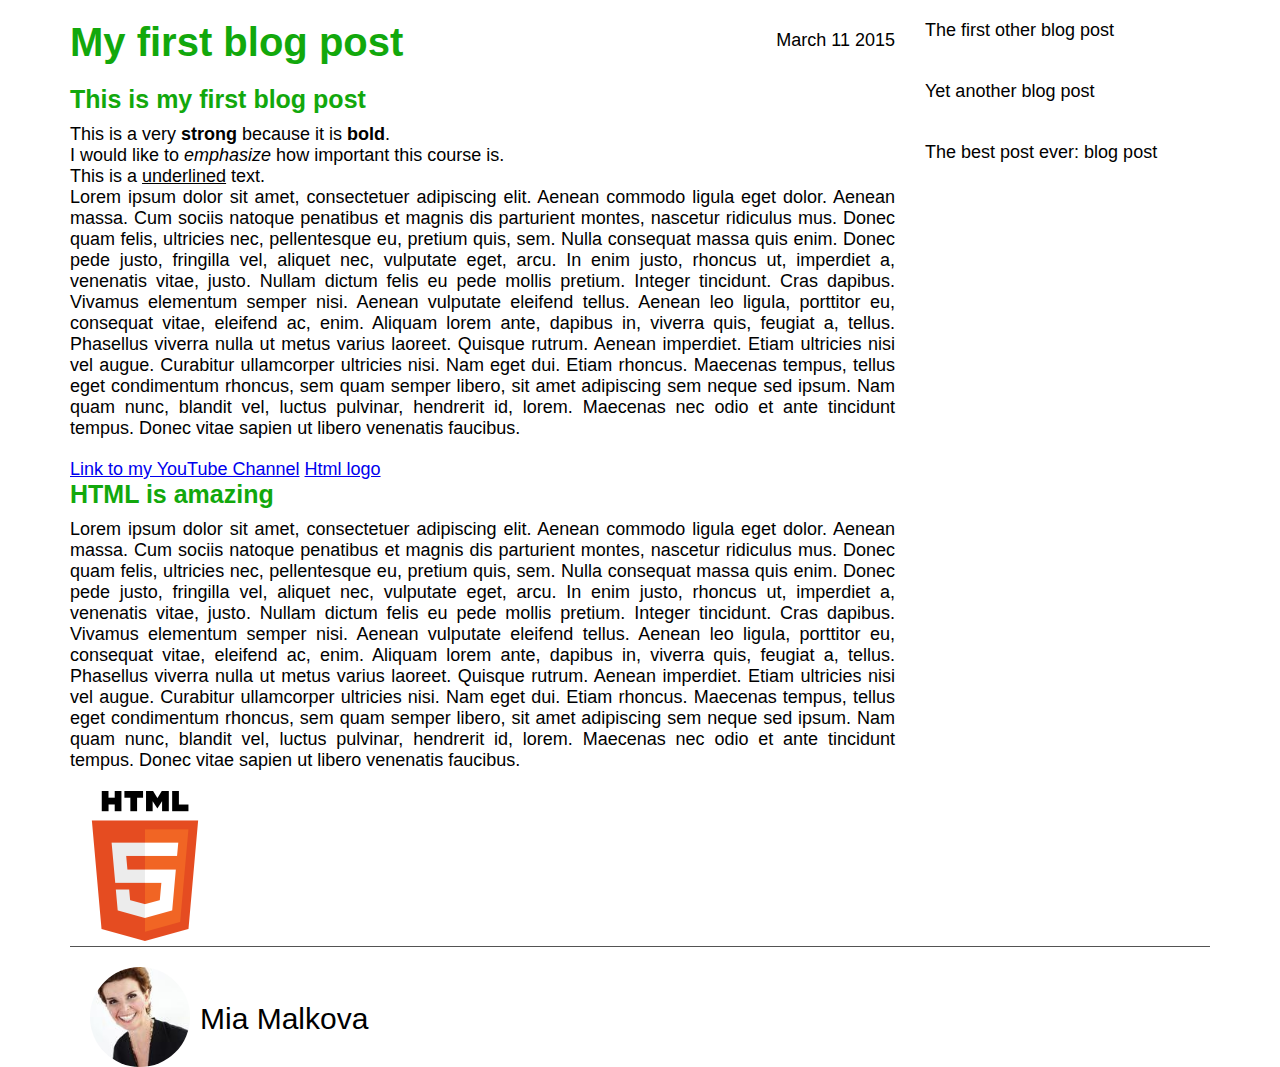
<file: E-COMMERCE WEBSITE/My Code/blog post/index.html>
<!DOCTYPE html>
<html>

    <head>
        <title>My first blog post</title>    
        <link rel="stylesheet" type="text/css" href="style.css">
    
    </head>
    
    <body>
        <div class="container">
            <div class="blog-post">
                <h1>My first blog post</h1>
                <p class="date">March 11 2015</p>
                <h2>This is my first blog post</h2>
                <p class="main-text">
                    This is a very <strong>strong</strong> because it is <strong>bold</strong>. <br>
                    I would like to <em>emphasize</em> how important this course is.<br>
                    This is a <u>underlined</u> text.<br>
                    Lorem ipsum dolor sit amet, consectetuer adipiscing elit. Aenean commodo ligula eget dolor. Aenean massa. Cum sociis natoque penatibus et magnis dis parturient montes, nascetur ridiculus mus. Donec quam felis, ultricies nec, pellentesque eu, pretium quis, sem. Nulla consequat massa quis enim. Donec pede justo, fringilla vel, aliquet nec, vulputate eget, arcu. In enim justo, rhoncus ut, imperdiet a, venenatis vitae, justo. Nullam dictum felis eu pede mollis pretium. Integer tincidunt. Cras dapibus. Vivamus elementum semper nisi. Aenean vulputate eleifend tellus. Aenean leo ligula, porttitor eu, consequat vitae, eleifend ac, enim. Aliquam lorem ante, dapibus in, viverra quis, feugiat a, tellus. Phasellus viverra nulla ut metus varius laoreet. Quisque rutrum. Aenean imperdiet. Etiam ultricies nisi vel augue. Curabitur ullamcorper ultricies nisi. Nam eget dui. Etiam rhoncus. Maecenas tempus, tellus eget condimentum rhoncus, sem quam semper libero, sit amet adipiscing sem neque sed ipsum. Nam quam nunc, blandit vel, luctus pulvinar, hendrerit id, lorem. Maecenas nec odio et ante tincidunt tempus. Donec vitae sapien ut libero venenatis faucibus.
                </p>
                
                <a href="https://www.youtube.com/RektyRowdy" target="_blank">Link to my YouTube Channel</a>
                <a href="logo.png" target="_blank">Html logo</a>

                <h2>HTML is amazing</h2>
                <p class="main-text">
                    Lorem ipsum dolor sit amet, consectetuer adipiscing elit. Aenean commodo ligula eget dolor. Aenean massa. Cum sociis natoque penatibus et magnis dis parturient montes, nascetur ridiculus mus. Donec quam felis, ultricies nec, pellentesque eu, pretium quis, sem. Nulla consequat massa quis enim. Donec pede justo, fringilla vel, aliquet nec, vulputate eget, arcu. In enim justo, rhoncus ut, imperdiet a, venenatis vitae, justo. Nullam dictum felis eu pede mollis pretium. Integer tincidunt. Cras dapibus. Vivamus elementum semper nisi. Aenean vulputate eleifend tellus. Aenean leo ligula, porttitor eu, consequat vitae, eleifend ac, enim. Aliquam lorem ante, dapibus in, viverra quis, feugiat a, tellus. Phasellus viverra nulla ut metus varius laoreet. Quisque rutrum. Aenean imperdiet. Etiam ultricies nisi vel augue. Curabitur ullamcorper ultricies nisi. Nam eget dui. Etiam rhoncus. Maecenas tempus, tellus eget condimentum rhoncus, sem quam semper libero, sit amet adipiscing sem neque sed ipsum. Nam quam nunc, blandit vel, luctus pulvinar, hendrerit id, lorem. Maecenas nec odio et ante tincidunt tempus. Donec vitae sapien ut libero venenatis faucibus.
                </p>
                
                <img src="logo.png" alt="The HTML5 logo">
                
            </div>
            
            <div class="other-posts">
                <div class="other">
                    The first other blog post
                </div>
                <div class="other">
                    Yet another blog post
                </div>
                <div class="other">
                    The best post ever: blog post
                </div>
            </div>
            <div class="clearfix"></div>
            
            <div class="author-box">
                <img src="author.jpg" alt="Author logo">
                <p class="author-text">Mia Malkova</p>
            </div>
        
        </div>
        
        
    
    
    </body>


</html>
</file>
<file: E-COMMERCE WEBSITE/My Code/blog post/style.css>
* {
    margin: 0;
    padding: 0;
    box-sizing: border-box;
}

.clearfix:after {
    content: "";
    display: table;
    clear: both;
}


body {
    font-family: Helvetica Neue, Arial;
    font-size: 18px;
}


h1,h2 {
    color: #12a80c;
    font-family: Helvetica Neue, Arial;
}
h1 {
    
    font-size: 40px;
    margin-bottom: 20px;
    
}

h2 {
    font-size: 25px;
    margin-bottom: 10px;
}

.main-text {
    text-align: justify;
    margin-bottom: 20px;
        
}
.author-text {
    font-size: 30px;
    float: left;
    margin-top: 35px;
    margin-left: 10px;
}

.container {
    width: 1140px;
    margin: 20px auto 0 auto;
}

.blog-post {
    
    width: 75%;
    float: left;
    padding-right: 30px;
    position: relative;
}

.other-posts {
    
    width: 25%;
    float: left;
}

.author-box {
    padding: 20px;
    border-top: 1px solid #535353;
}

.other {
    margin-bottom: 40px;
}

.author-box img {
    height: 100px;
    width: 100px;
    border-radius: 50%;
    float: left;
    
}

.blog-post img {
    height: 150px;
    width: auto;
}
.date {
    position: absolute;
    top: 10px;
    right: 30px;
    
}
</file>
